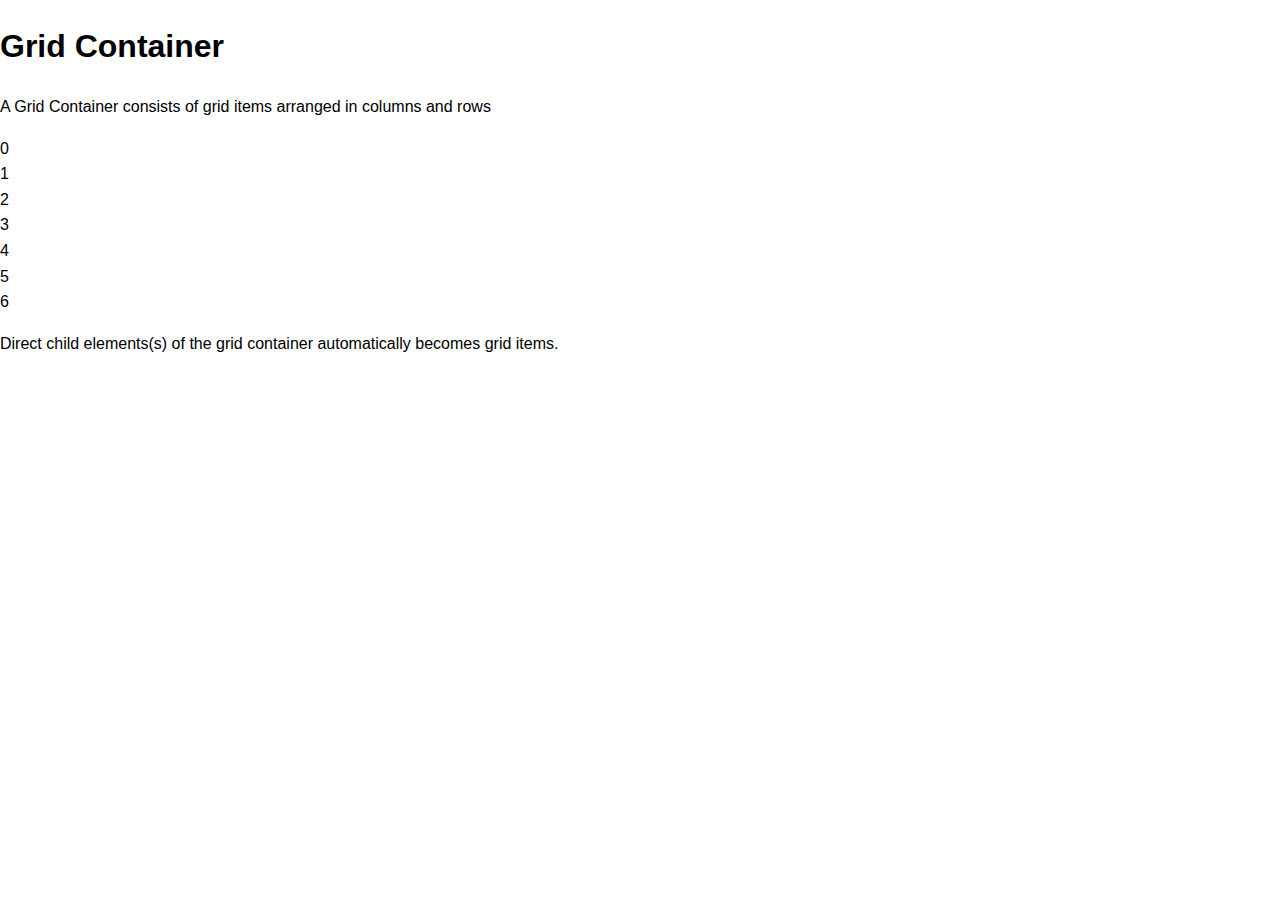
<file: grid.html>
<!DOCTYPE html>
<html>
<link rel="stylesheet" href="css/styles.css"><!--this  link is for css -->

<head>
    <title>grid</title>

</head>

<body>

    <h1>Grid Container</h1>

    <p>A Grid Container consists of grid items arranged in columns and rows</p>
    <section>
        <div id="grid-container">
            <div>0</div>
            <div>1</div>
            <div>2</div>
            <div>3</div>
            <div>4</div>
            <div>5</div>
            <div>6</div>
        </div>
    </section>


    <p>Direct child elements(s) of the grid container automatically becomes grid items.</p>

</body>

</html>
</file>
<file: css/styles.css>
:root {
  --primary-color: #f1f1f1;
  --secondary-color:#6d6d6c;
  --black-color: #000000;
  --dark-grey: #2b2b2b;
  --orange-color:#ec7931;
  --font-family: 'DM Sans', sans-serif;
  --font-size: 16px;
  --font-weight-normal: 200;
  --font-weight-bold: 700;
}
body {
  font-family: var(--font-family);
  font-size: var(--font-size);
  font-size: var(--font-size);
  font-weight: var(--font-weight-normal);
  line-height: 1.6;
  margin: auto;
}
.page-header {
  background-color:var(--primary-color);
  color: var(--secondary-color);
  padding:  10px;
  display: flex;
  justify-content: space-evenly;
  align-items: center;
}
.page-header__item a
 {
  float: left;
  text-align: center;
  text-decoration: none;
  font-size: 18px;
  line-height: 25px;
  border-radius: 50%;
  padding: 8px 10px;
}
.page-header__item a:hover{
background-color: var(--secondary-color);
transform: translatex(-10px);
transition: all 0.9s;
color:var( --primary-color);
}
.page-header__item:last-child {
  flex-grow: 1;
  text-align: right;
}
.navigation-list {
  list-style-type: none;  
}
.navigation-list li {
  display: inline-block;
  margin-left: 15px;
}
.grid {
  display:grid;
  grid-template-columns: 1fr 1fr 1fr;
  background-color: var(--secondary-color);
  grid-gap: 20px;
  padding: 20px;
  cursor: pointer;
  }
  .G:hover{
    cursor: pointer;
    transform: scale(1.05); 
  }
.G{
  background-color:var(--primary-color);
  padding: 20px;
}
.G a{
  color:var(--dark-grey);
}
*{
  box-sizing: border-box;
}
.float_heading h1{
font-size: 40px;
font-weight: 700;
text-align:center;
margin: 0px;
width: 80%;
}
span{
  background-color:var(--orange-color);
  font-weight: bold;
}
h1+p
{
  font-weight:var(--font-weight-normal);
  text-align: start;
}
.profile_portrait
{
  margin-right:40px;
  float:left;
  width: 180px;
  height: 100%;
  margin-top:0;
  border-radius: 50%;
}
.myprofile {
  box-sizing: border-box;
  width: 500px;
  height: 250px;
  padding: 20px;
  border: 5px solid black;
  margin: auto; 
  justify-content: center; 
  align-items: center; 
  }
  .myprofile a{
    color: var(--dark-grey);
  }
#first {
  font-weight:var(--font-weight-bold);
  text-align: center;
}
@media all  and (max-width: 500px){
  .grid {
    grid-template-columns: 1fr;
    grid-gap: 10px;
  }
  .grid__item:last-child {
    grid-column: auto / auto;
    grid-row: auto / auto;
  }
  h1 {
    font-size: 22px;
  }
}
@media all and (min-width: 500px) and (max-width: 750px){
  .grid {
    grid-template-columns: 1fr 1fr;
    grid-gap: 10px;
  }
  .grid__item:last-child {
    grid-column: auto / auto;
    grid-row: auto / auto;
  }
  h1 {
    font-size: 22px;
  }
}
@media all and (max-width: 500px) {
  .grid {
    grid-template-columns: 1fr;
  }
}
@media all and (min-width: 500px) and (max-width: 750px){
  .grid {
    grid-template-columns: 1fr 1fr;
  }
}
@media all and (max-width: 750px) {
  .grid {
    grid-gap: 10px;
  }
  .grid__item:last-child {
    grid-column: auto / auto;
    grid-row: auto / auto;
  }
  h1 {
    font-size: 22px;
  }
}
@media screen and (max-width:320px) {
  .grid {
    grid-gap: 10px;
    background-color: rgb(207, 213, 152);
  }
  .grid__item:last-child {
    grid-column: auto / auto;
    grid-row: auto / auto;
  }
  h1 {
    font-size: 20px;
  }
}
 .button, button {
  border:none;
  display: inline-block;
  font-family: var(--font-family);
  color:var(--primary-color);
  text-decoration: none;
  background-color:#003366;
  padding: 10px;
  margin: 5px;
  border-radius: 3px;
  border-bottom: 2px solid rgba(0, 0, 0, 0.3);
  transition: opacity 0.2s;
  margin-left: 30px;
}

button:hover,
button:focus,
.button:hover,
.button:focus
{
  cursor: pointer;
  opacity: 0.8;
  font-size: 18px;
} 
.main_container{
  display: flex;
  flex-direction: column;
  align-items: center;
  list-style-type:none;
  margin: 0px;
}
ul{
  list-style-type:none;
  font-weight:var(--font-weight-normal);
  margin-top: 5px;
  margin-bottom: 5px;
}
li:nth-last-child(2){
  margin-left: 20px;
}
li:last-child{
  margin-left: 40px;
}

p{
  font-weight: var(--font-weight-normal);
}
@keyframes color-change {
  0% {
    fill: #edc655;
  }
  50% {
    fill: #fcffad;
  }
  100% {
    fill: #f76414;
  }
}
.sun {
  animation-duration: 4s;
  animation-name: color-change;
  animation-iteration-count: infinite;
  animation-direction: alternate;
  animation-timing-function: linear;
}
@keyframes cloud-move {
  from {
    transform: translate(0, 50px);
  }
  to {
    transform: translate(200px, 50px);
  }
}
.cloud-front {
  animation: 30s cloud-move infinite alternate linear;
}
@keyframes cloud-move-reverse {
  from {
    transform: translate(446px, 48px);
  }
  to {
    transform: translate(100px, 48px);
  }
}
.cloud-back {
  animation: 34s cloud-move-reverse infinite alternate linear;
}

.page-footer{
  width: 100%;
  text-align: center;
  background-color:var(--secondary-color);
  color:var(--primary-color);
  padding: 10px;
  margin-top: 10px;
  position:relative;
  text-decoration: none;
  height: auto; 
}
.page-footer a{
  display:inline;
  color: var(--primary-color);
  text-align: center;
  text-decoration: none;
}
.btn2 {
font-family:var(--font-family); 
background-color: #034d66;
color: var(--primary-color);
text-decoration: none; 
padding: 10px; 
border-radius:10px;
} 
.btn2:hover
{
color: white; 
background-color: #55aac6;
} 
.btn2:focus 
{ 
cursor:pointer; 
opacity: 0.8; 
} 

.page-footer2 {
  clear: both;
  text-align: center;
  background-color:var(--secondary-color);
  color: var(--primary-color);
  height: auto; 
}
</file>
